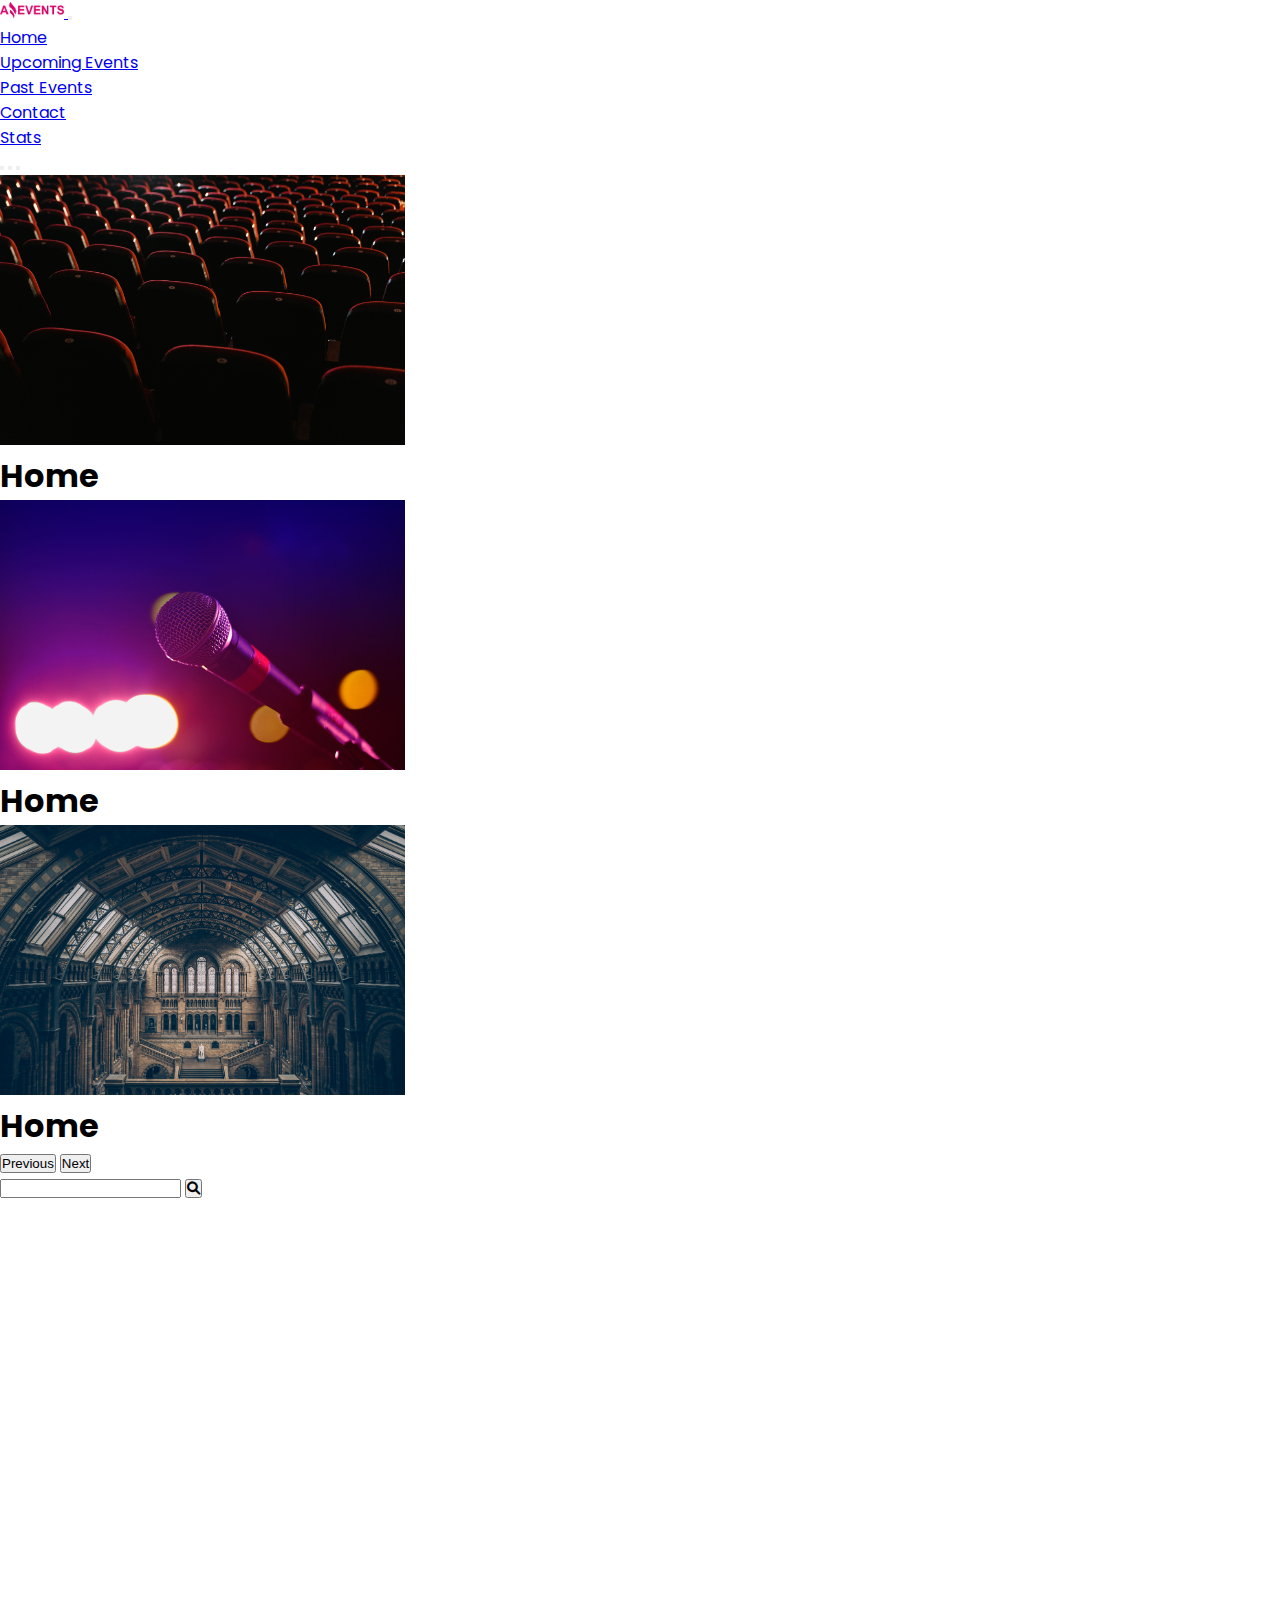
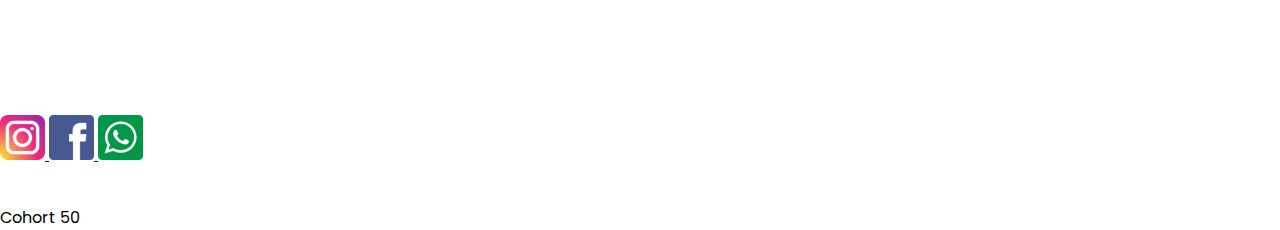
<file: index.html>
<!DOCTYPE html>
<html lang="en">

<head>
  <meta charset="UTF-8">
  <meta name="viewport" content="width=device-width, initial-scale=1.0">
  <link rel="preconnect" href="https://fonts.googleapis.com">
  <link rel="preconnect" href="https://fonts.gstatic.com" crossorigin>
  <link href="https://fonts.googleapis.com/css2?family=Poppins:wght@400;500;700&display=swap" rel="stylesheet">
  <link href="https://cdnjs.cloudflare.com/ajax/libs/font-awesome/6.0.0-beta3/css/all.min.css" rel="stylesheet">
  <link href="https://cdn.jsdelivr.net/npm/bootstrap@5.3.1/dist/css/bootstrap.min.css" rel="stylesheet"
    integrity="sha384-4bw+/aepP/YC94hEpVNVgiZdgIC5+VKNBQNGCHeKRQN+PtmoHDEXuppvnDJzQIu9" crossorigin="anonymous">
  <link rel="stylesheet" href="./assets/styles/styles.css">
  <title>Amazing brand</title>
</head>

<body>
  <nav class="navbar navbar-expand-lg bg-body-tertiary">
    <div class="container-fluid">
      <a class="navbar-brand" href="#">
        <img src="./assets/images/amazing_brand.png" alt="Amazing Brand Logo" class="logo">
      </a>
      <button class="navbar-toggler" type="button" data-bs-toggle="collapse" data-bs-target="#navbarSupportedContent"
        aria-controls="navbarSupportedContent" aria-expanded="false" aria-label="Toggle navigation">
        <span class="navbar-toggler-icon"></span>
      </button>

      <div class="collapse navbar-collapse" id="navbarSupportedContent">
        <ul class="navbar-nav me-auto mb-2 mb-lg-0">
          <li class="nav-item">
            <a class="nav-link active" aria-current="page" href="#">Home</a>
          </li>
          <li class="nav-item">
            <a class="nav-link" href="./assets/pages/upcoming.html">Upcoming Events</a>
          </li>
          <li class="nav-item">
            <a class="nav-link" href="./assets/pages/pastevents.html">
              Past Events
            </a>
          </li>
          <li class="nav-item">
            <a class="nav-link" href="./assets/pages/contact.html">Contact</a>
          </li>

          <li class="nav-item">
            <a class="nav-link" href="./assets/pages/stats.html">Stats</a>
          </li>
        </ul>
      </div>

    </div>
  </nav>

  <header>
    <div id="carouselExampleIndicators" class="carousel slide">

      <div class="carousel-indicators">
        <button type="button" data-bs-target="#carouselExampleIndicators" data-bs-slide-to="0" class="active"
          aria-current="true" aria-label="Slide 1"></button>
        <button type="button" data-bs-target="#carouselExampleIndicators" data-bs-slide-to="1"
          aria-label="Slide 2"></button>
        <button type="button" data-bs-target="#carouselExampleIndicators" data-bs-slide-to="2"
          aria-label="Slide 3"></button>
      </div>
      <div class="carousel-inner">

        <div class="carousel-item active">
          <img src="./assets/images/optional_banner_2.jpg" class="d-block w-100" alt="...">
          <div class="carousel-caption d-block">
            <h1>Home</h1>

          </div>

        </div>
        <div class="carousel-item">
          <img src="./assets/images/optional_banner_5.jpg" class="d-block w-100" alt="...">
          <div class="carousel-caption d-block">
            <h1>Home</h1>

          </div>
        </div>
        <div class="carousel-item">
          <img src="./assets/images/optional_banner_3.jpg" class="d-block w-100" alt="...">
          <div class="carousel-caption d-block">
            <h1>Home</h1>

          </div>
        </div>
      </div>

      <button class="carousel-control-prev" type="button" data-bs-target="#carouselExampleIndicators"
        data-bs-slide="prev">
        <span class="carousel-control-prev-icon" aria-hidden="true"></span>
        <span class="visually-hidden">Previous</span>
      </button>
      <button class="carousel-control-next" type="button" data-bs-target="#carouselExampleIndicators"
        data-bs-slide="next">
        <span class="carousel-control-next-icon" aria-hidden="true"></span>
        <span class="visually-hidden">Next</span>
      </button>
    </div>
  </header>

  <main>
    <nav class="navbar bg-body-tertiary">
      <form class="container-fluid nav-forms" id="form">
        <!-- CHECKBOX CONTAINER -->
        <div class="d-flex flex-wrap gap-4 checkbox-form" id="checkBoxes-container">
        </div>

        <div>
          <input type="text" id="input-busqueda">
          <button class="btn btn-primary" id="button-busqueda">
            <i class="fas fa-search"></i> <!-- El ícono de lupa -->
          </button>
        </div>
        
      </form>
    </nav>
    <!-- d-flex flex-wrap justify-content-center align-items-center grid gap-4 sections -->
    <div class="d-flex flex-wrap justify-content-center grid gap-5 mt-5" id="homeCards">

      
    </div>
  </main>

  <footer class="d-flex  container-fluid justify-content-space-around align-items-center">
    <nav class="nav d-flex flex-wrap container-fluid justify-content-space-around">
      <div class="d-flex gap-3 align-items-center">
        <a href="#">
          <img class="social-media-img" src="./assets/images/instagram.png" alt="">
        </a>
        <a class="" href="#">
          <img class="social-media-img" src="./assets/images/facebook.png" alt="">
        </a>
        <a class="" href="#">
          <img class="social-media-img" src="./assets/images/whatsapp.png" alt="">
        </a>
      </div>
    </nav>

    <div>
      <p class="cohort-50"> Cohort 50</p>
    </div>
  </footer>
  <script type="module" src="./assets/scripts/index.js"></script>
  <script src="https://cdn.jsdelivr.net/npm/bootstrap@5.3.1/dist/js/bootstrap.bundle.min.js"
    integrity="sha384-HwwvtgBNo3bZJJLYd8oVXjrBZt8cqVSpeBNS5n7C8IVInixGAoxmnlMuBnhbgrkm"
    crossorigin="anonymous"></script>
</body>

</html>
</file>
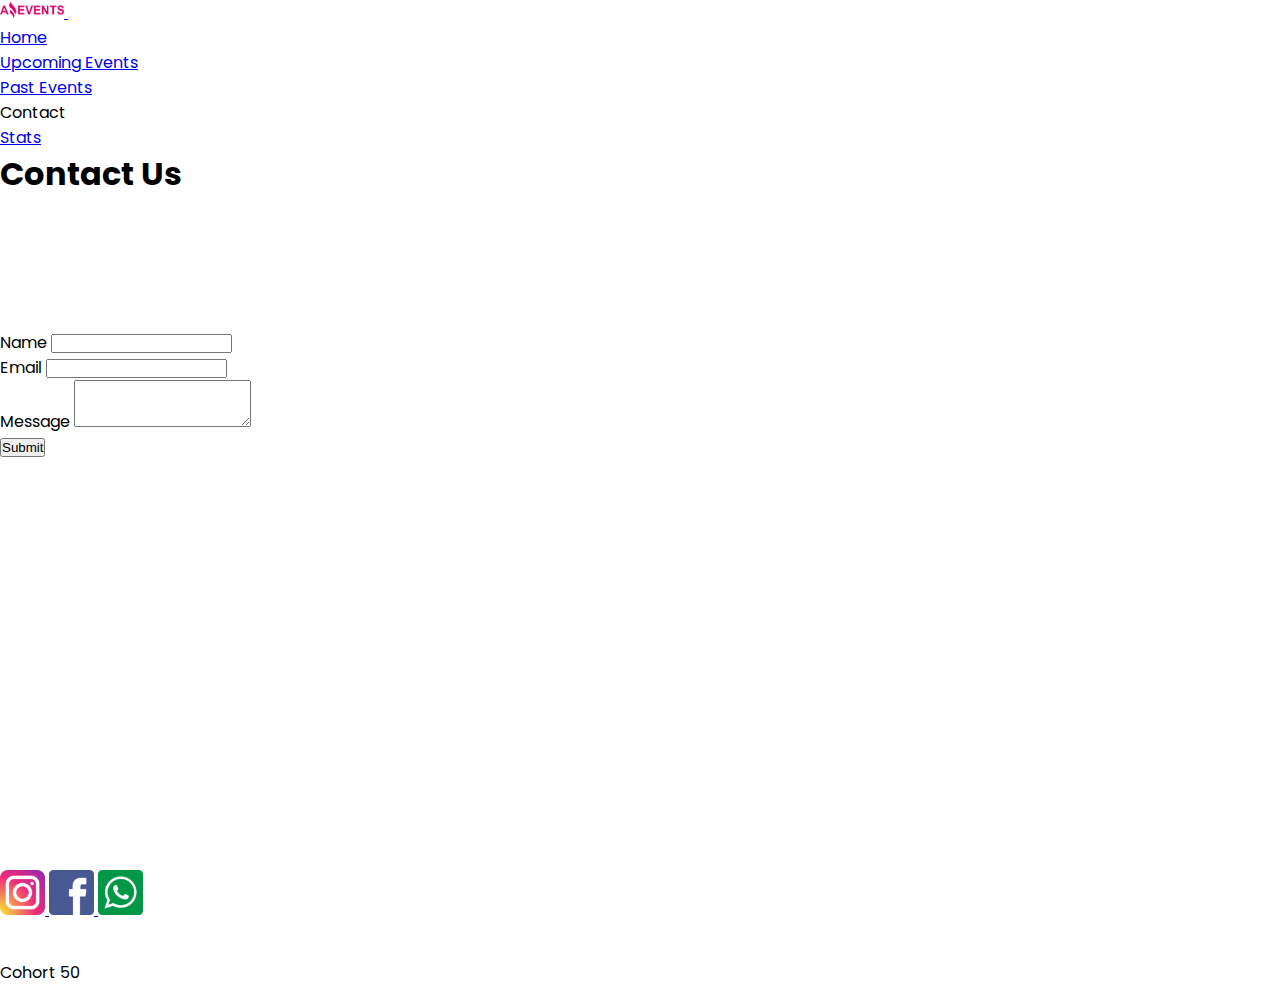
<file: assets/pages/contact.html>
<!DOCTYPE html>
<html lang="en">
<head>
  <meta charset="UTF-8">
  <meta name="viewport" content="width=device-width, initial-scale=1.0">
  <link rel="preconnect" href="https://fonts.googleapis.com">
    <link rel="preconnect" href="https://fonts.gstatic.com" crossorigin>
    <link href="https://fonts.googleapis.com/css2?family=Poppins:wght@400;500;700&display=swap" rel="stylesheet">
    <link href="https://cdnjs.cloudflare.com/ajax/libs/font-awesome/6.0.0-beta3/css/all.min.css" rel="stylesheet">
    <link
      href="https://cdn.jsdelivr.net/npm/bootstrap@5.3.1/dist/css/bootstrap.min.css"
      rel="stylesheet"
      integrity="sha384-4bw+/aepP/YC94hEpVNVgiZdgIC5+VKNBQNGCHeKRQN+PtmoHDEXuppvnDJzQIu9"
      crossorigin="anonymous"
    >
    <link rel="stylesheet" href="../styles/styles.css" >
    <title>Amazing brand</title>
</head>
<body>
  <nav class="navbar navbar-expand-lg bg-body-tertiary">
    <div class="container-fluid">
      <a class="navbar-brand" href="#">
        <img
          src="../images/amazing_brand.png"
          alt="Amazing Brand Logo"
          class="logo"
        >
      </a>
      <button
        class="navbar-toggler"
        type="button"
        data-bs-toggle="collapse"
        data-bs-target="#navbarSupportedContent"
        aria-controls="navbarSupportedContent"
        aria-expanded="false"
        aria-label="Toggle navigation"
      >
        <span class="navbar-toggler-icon"></span>
      </button>
      
        <div class="collapse navbar-collapse" id="navbarSupportedContent">
          <ul class="navbar-nav me-auto mb-2 mb-lg-0">
            <li class="nav-item">
              <a class="nav-link " href="/index.html">Home</a>
            </li>
            <li class="nav-item">
              <a class="nav-link " href="./upcoming.html" >Upcoming Events</a>
            </li>
            <li class="nav-item">
              <a class="nav-link" href="./pastevents.html" >Past Events</a>
            </li>
            <li class="nav-item">
              <a class="nav-link active" aria-current="page">Contact</a>
            </li>
            <li class="nav-item">
              <a class="nav-link" href="./stats.html">Stats</a>
            </li>
          </ul>
      </div>
      
    </div>
  </nav>

  <header class="d-flex justify-content-center">
    <h1>Contact Us</h1>
  </header>

  <main>
    
      <form class="container-fluid col-sm-12 col-md-8 col-lg-5">
        <div class="mb-3">
          <label for="name">Name</label>
          <input type="text" id="name" class="form-control">
        </div>
        <div class="mb-3">
          <label for="exampleInputEmail1" class="form-label">Email</label>
          <input type="email" class="form-control" id="exampleInputEmail1">
        </div>
        <div class="mb-3">
          <label for="exampleFormControlTextarea1" class="form-label">Message</label>
          <textarea class="form-control" id="exampleFormControlTextarea1" rows="3"></textarea>
        </div>
        
        <div class="d-flex justify-content-end">
          <button type="submit" class="btn btn-primary">Submit</button>
        </div>
        
      </form>
    
      
    
    
  </main>
  <footer class="d-flex  container-fluid justify-content-space-around align-items-center">
    <nav class="nav d-flex flex-wrap container-fluid justify-content-space-around">
      <div class="d-flex gap-3 align-items-center">
        <a href="#">
          <img class="social-media-img" src="../images/instagram.png" alt="">
        </a>
        <a class="" href="#">
          <img class="social-media-img" src="../images/facebook.png" alt="">
        </a>
        <a class="" href="#">
          <img class="social-media-img" src="../images/whatsapp.png" alt="">
        </a>
      </div>
    </nav>

    <div>
      <p class="cohort-50"> Cohort 50</p>
    </div>
  </footer>
  <script
    src="https://cdn.jsdelivr.net/npm/bootstrap@5.3.1/dist/js/bootstrap.bundle.min.js"
    integrity="sha384-HwwvtgBNo3bZJJLYd8oVXjrBZt8cqVSpeBNS5n7C8IVInixGAoxmnlMuBnhbgrkm"
    crossorigin="anonymous"
  ></script>
  
</body>
</html>
</file>
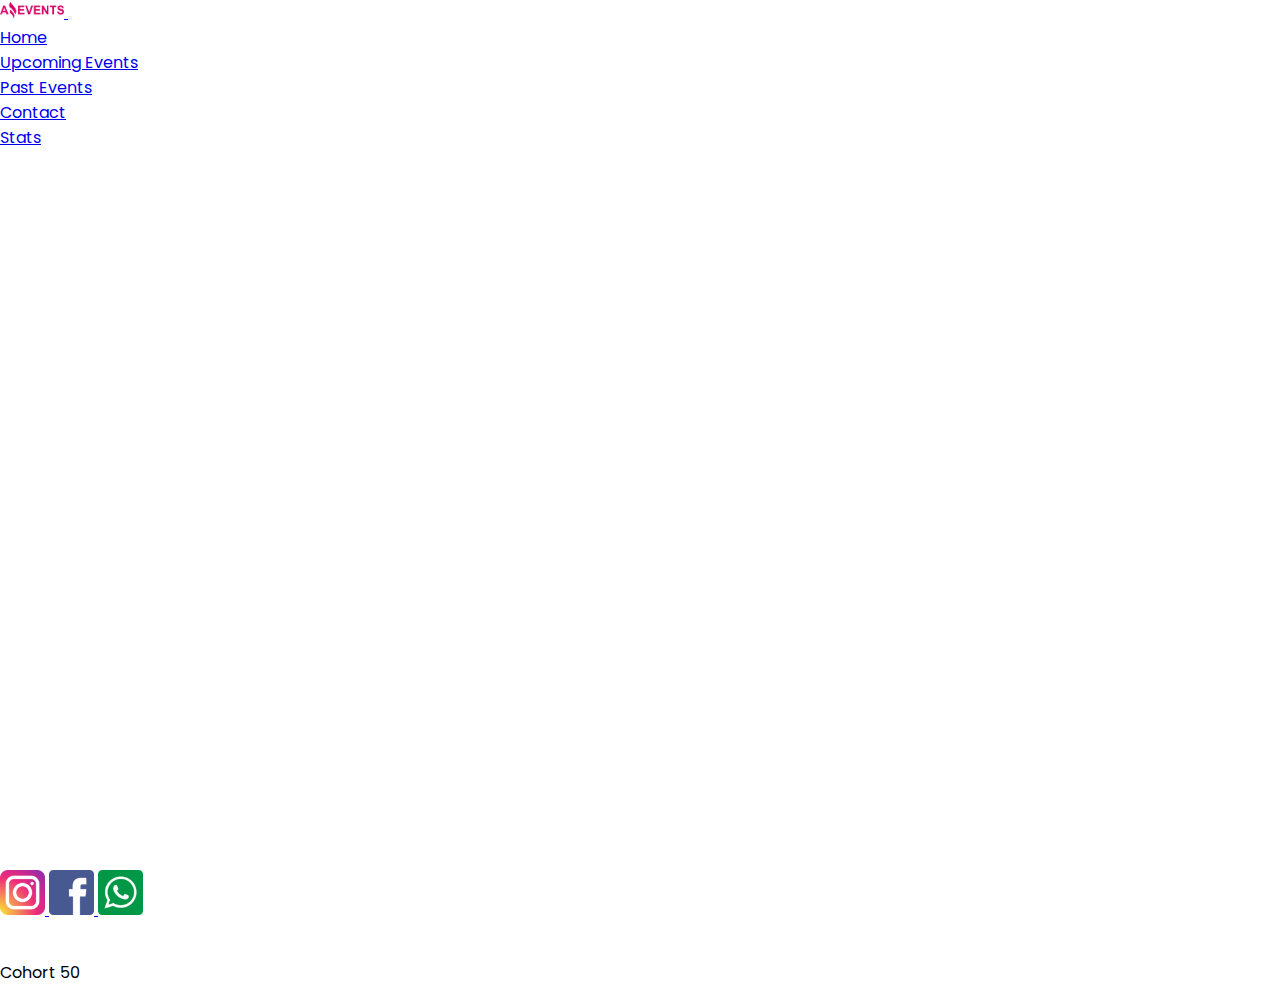
<file: assets/pages/details.html>
<!DOCTYPE html>
<html lang="en">
<head>
  <meta charset="UTF-8">
  <meta name="viewport" content="width=device-width, initial-scale=1.0">
  <link rel="preconnect" href="https://fonts.googleapis.com">
    <link rel="preconnect" href="https://fonts.gstatic.com" crossorigin>
    <link href="https://fonts.googleapis.com/css2?family=Poppins:wght@400;500;700&display=swap" rel="stylesheet">
    <link href="https://cdnjs.cloudflare.com/ajax/libs/font-awesome/6.0.0-beta3/css/all.min.css" rel="stylesheet">
    <link
      href="https://cdn.jsdelivr.net/npm/bootstrap@5.3.1/dist/css/bootstrap.min.css"
      rel="stylesheet"
      integrity="sha384-4bw+/aepP/YC94hEpVNVgiZdgIC5+VKNBQNGCHeKRQN+PtmoHDEXuppvnDJzQIu9"
      crossorigin="anonymous"
    />
    <link rel="stylesheet" href="../styles/styles.css">
    <title>Amazing brand</title>
</head>
<body>

  <nav class="navbar navbar-expand-lg bg-body-tertiary">
    <div class="container-fluid">
      <a class="navbar-brand" href="#">
        <img
          src="../images/amazing_brand.png"
          alt="Amazing Brand Logo"
          class="logo"
        />
      </a>
      <button
        class="navbar-toggler"
        type="button"
        data-bs-toggle="collapse"
        data-bs-target="#navbarSupportedContent"
        aria-controls="navbarSupportedContent"
        aria-expanded="false"
        aria-label="Toggle navigation"
      >
        <span class="navbar-toggler-icon"></span>
      </button>
      
        <div class="collapse navbar-collapse" id="navbarSupportedContent">
          <ul class="navbar-nav me-auto mb-2 mb-lg-0">
            <li class="nav-item">
              <a class="nav-link " href="/index.html">Home</a>
            </li>
            <li class="nav-item">
              <a class="nav-link " href="./upcoming.html" >Upcoming Events</a>
            </li>
            <li class="nav-item">
              <a class="nav-link" href="./pastevents.html" >Past Events</a>
            </li>
            <li class="nav-item">
              <a class="nav-link" href="./contact.html">Contact</a>
            </li>
            <li class="nav-item">
              <a class="nav-link"  href="./stats.html">Stats</a>
            </li>
          </ul>
      </div>
      
    </div>
  </nav>


  <main class="details-main">

    <div id="tarjeta-details">

      

    </div>
    

  </main>

  <footer class="d-flex  container-fluid justify-content-space-around align-items-center">
    <nav class="nav d-flex flex-wrap container-fluid justify-content-space-around">
      <div class="d-flex gap-3 align-items-center">
        <a href="#">
          <img class="social-media-img" src="../images/instagram.png" alt="">
        </a>
        <a class="" href="#">
          <img class="social-media-img" src="../images/facebook.png" alt="">
        </a>
        <a class="" href="#">
          <img class="social-media-img" src="../images/whatsapp.png" alt="">
        </a>
      </div>
    </nav>

    <div>
      <p class="cohort-50"> Cohort 50</p>
    </div>
  </footer>

  <script
    src="https://cdn.jsdelivr.net/npm/bootstrap@5.3.1/dist/js/bootstrap.bundle.min.js"
    integrity="sha384-HwwvtgBNo3bZJJLYd8oVXjrBZt8cqVSpeBNS5n7C8IVInixGAoxmnlMuBnhbgrkm"
    crossorigin="anonymous"
  ></script>
  <script src="../scripts/details.js"></script>
</body>
</html>
</file>
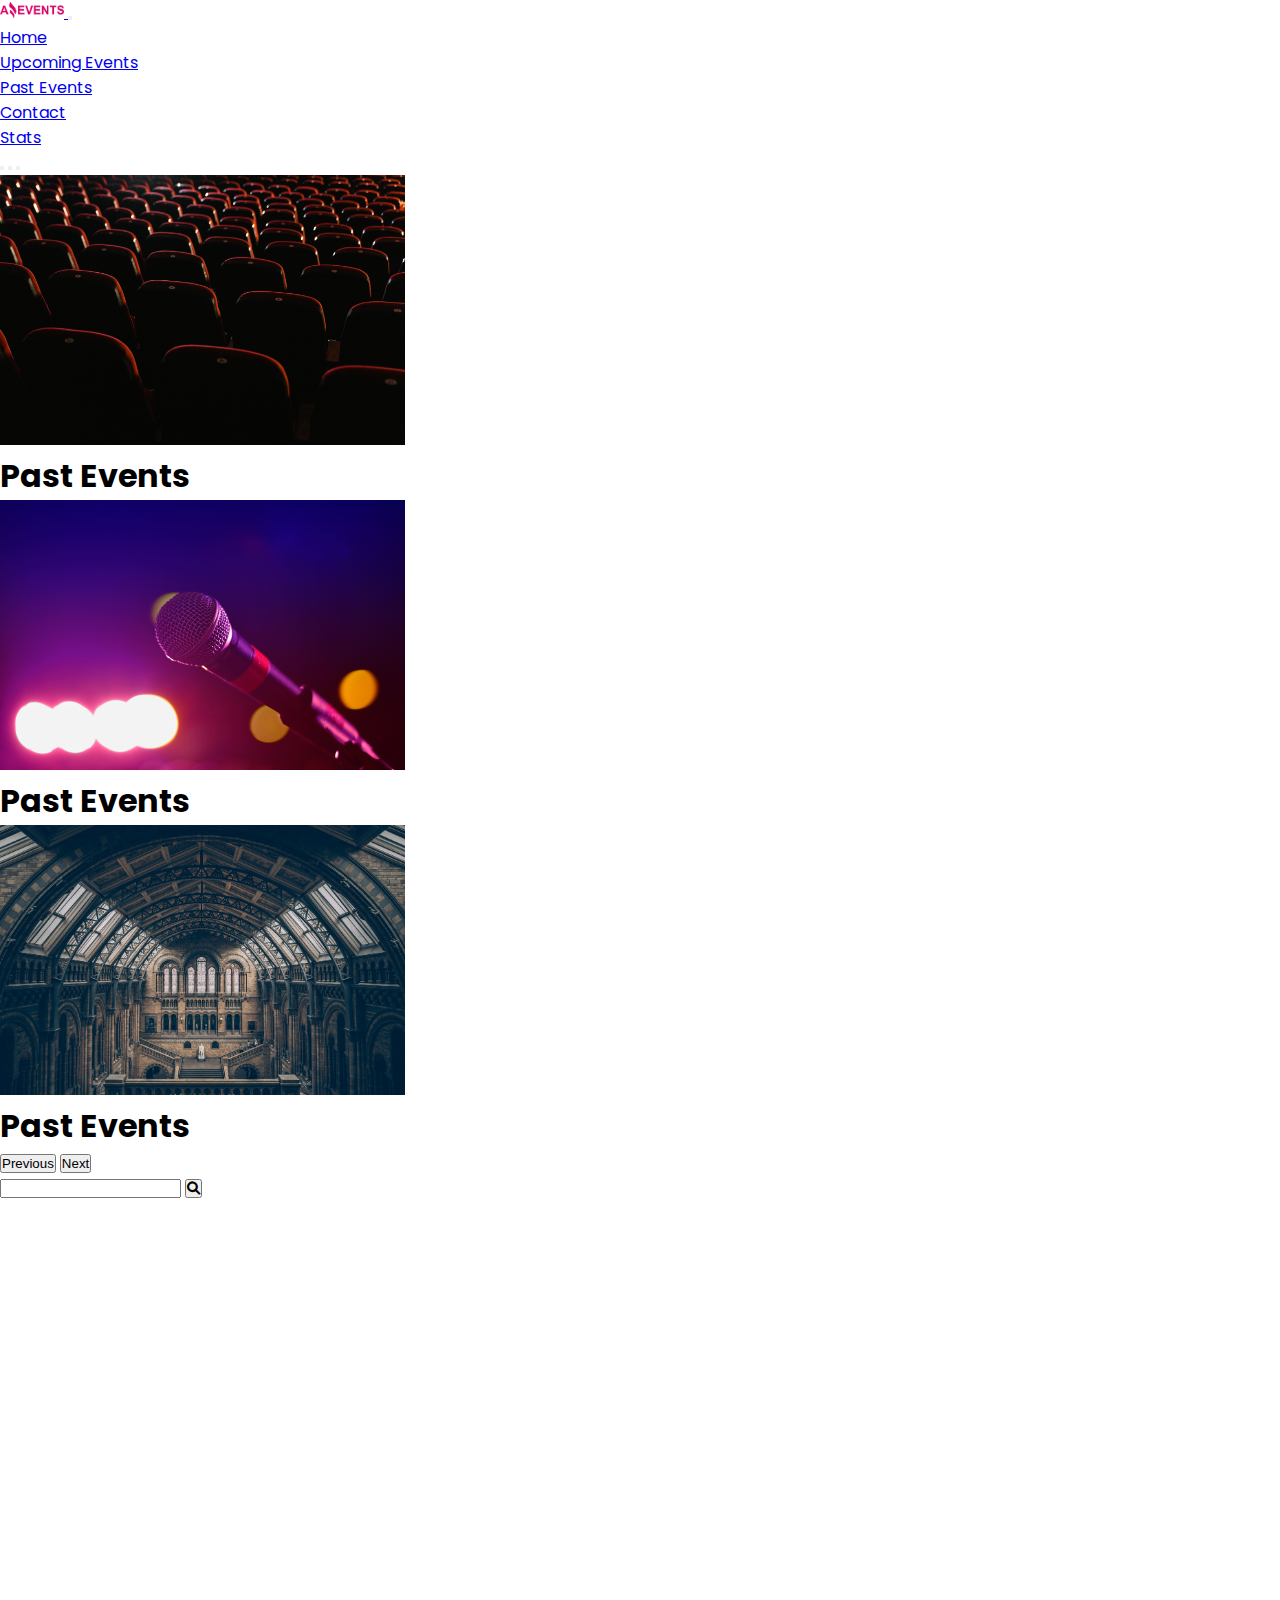
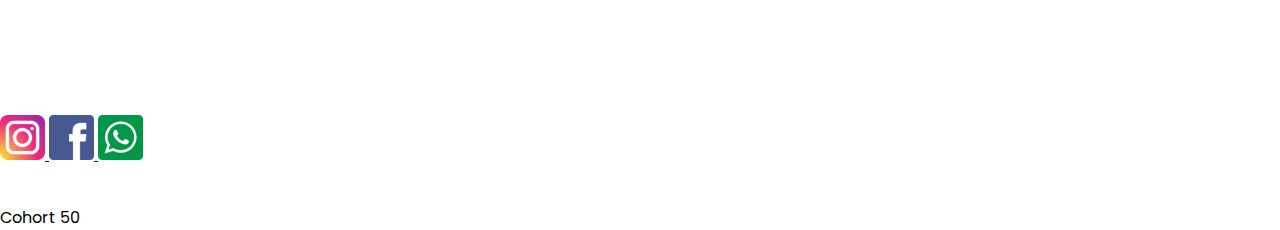
<file: assets/pages/pastevents.html>
<!DOCTYPE html>
<html lang="en">
  <head>
    <meta charset="UTF-8">
    <meta name="viewport" content="width=device-width, initial-scale=1.0">
    <link rel="preconnect" href="https://fonts.googleapis.com">
    <link rel="preconnect" href="https://fonts.gstatic.com" crossorigin>
    <link href="https://fonts.googleapis.com/css2?family=Poppins:wght@400;500;700&display=swap" rel="stylesheet">
    <link href="https://cdnjs.cloudflare.com/ajax/libs/font-awesome/6.0.0-beta3/css/all.min.css" rel="stylesheet">
    <link
      href="https://cdn.jsdelivr.net/npm/bootstrap@5.3.1/dist/css/bootstrap.min.css"
      rel="stylesheet"
      integrity="sha384-4bw+/aepP/YC94hEpVNVgiZdgIC5+VKNBQNGCHeKRQN+PtmoHDEXuppvnDJzQIu9"
      crossorigin="anonymous"
    >
    <link rel="stylesheet" href="../styles/styles.css">
    <title>Amazing brand</title>
  </head>

  <body>
    <nav class="navbar navbar-expand-lg bg-body-tertiary">
      <div class="container-fluid">
        <a class="navbar-brand" href="#">
          <img
            src="../images/amazing_brand.png"
            alt="Amazing Brand Logo"
            class="logo"
          >
        </a>
        <button
          class="navbar-toggler"
          type="button"
          data-bs-toggle="collapse"
          data-bs-target="#navbarSupportedContent"
          aria-controls="navbarSupportedContent"
          aria-expanded="false"
          aria-label="Toggle navigation"
        >
          <span class="navbar-toggler-icon"></span>
        </button>
        
          <div class="collapse navbar-collapse" id="navbarSupportedContent">
            <ul class="navbar-nav me-auto mb-2 mb-lg-0">
              <li class="nav-item">
                <a class="nav-link " href="/index.html">Home</a>
              </li>
              <li class="nav-item">
                <a class="nav-link " href="./upcoming.html" >Upcoming Events</a>
              </li>
              <li class="nav-item">
                <a class="nav-link active" href="./pastevents.html" aria-current="page" >Past Events</a>
              </li>
              <li class="nav-item">
                <a class="nav-link" href="./contact.html">Contact</a>
              </li>
              <li class="nav-item">
                <a class="nav-link" href="./stats.html">Stats</a>
              </li>
            </ul>
        </div>
        
      </div>
    </nav>

    <header>
      <div id="carouselExampleIndicators" class="carousel slide">
        
        <div class="carousel-indicators">  
          <button type="button" data-bs-target="#carouselExampleIndicators" data-bs-slide-to="0" class="active" aria-current="true" aria-label="Slide 1"></button>
          <button type="button" data-bs-target="#carouselExampleIndicators" data-bs-slide-to="1" aria-label="Slide 2"></button>
          <button type="button" data-bs-target="#carouselExampleIndicators" data-bs-slide-to="2" aria-label="Slide 3"></button>
        </div>
        <div class="carousel-inner">
          
          <div class="carousel-item active">
      
            <img src="../images/optional_banner_2.jpg" class="d-block w-100" alt="...">
            <div class="carousel-caption d-block">
              <h1>Past Events</h1>
            </div>
            
          </div>
          <div class="carousel-item">
            <img src="../images/optional_banner_5.jpg" class="d-block w-100" alt="...">
            <div class="carousel-caption d-block">
              <h1>Past Events</h1>
              
            </div>
          </div>
          <div class="carousel-item">
            <img src="../images/optional_banner_3.jpg" class="d-block w-100" alt="...">
            <div class="carousel-caption d-block">
              <h1>Past Events</h1>
            </div>
          </div>
        </div>

        <button class="carousel-control-prev" type="button" data-bs-target="#carouselExampleIndicators" data-bs-slide="prev">
          <span class="carousel-control-prev-icon" aria-hidden="true"></span>
          <span class="visually-hidden">Previous</span>
        </button>
        <button class="carousel-control-next" type="button" data-bs-target="#carouselExampleIndicators" data-bs-slide="next">
          <span class="carousel-control-next-icon" aria-hidden="true"></span>
          <span class="visually-hidden">Next</span>
        </button>
      </div> 
      </header>
    
    <main>
      
      <nav class="navbar bg-body-tertiary">
        
          <form class="container-fluid nav-forms" id="form">
            <!-- CHECKBOX CONTAINER -->
            <div class="d-flex flex-wrap gap-4 checkbox-form" id="checkBoxes-container">
            </div>
    
            <div>
              <input type="text" id="input-busqueda">
              <button class="btn btn-primary" id="button-busqueda">
                <i class="fas fa-search"></i> <!-- El ícono de lupa -->
              </button>
            </div>
            
          </form>
        
      </nav>
      <!-- d-flex flex-wrap justify-content-center align-items-center grid gap-4 sections -->
      <div class="d-flex flex-wrap justify-content-center grid gap-5 mt-5" id="pastCards">

        
      </div>
    </main>

    <footer class="d-flex  container-fluid justify-content-space-around align-items-center">
      <nav class="nav d-flex flex-wrap container-fluid justify-content-space-around">
        <div class="d-flex gap-3 align-items-center">
          <a href="#">
            <img class="social-media-img" src="../images/instagram.png" alt="">
          </a>
          <a class="" href="#">
            <img class="social-media-img" src="../images/facebook.png" alt="">
          </a>
          <a class="" href="#">
            <img class="social-media-img" src="../images/whatsapp.png" alt="">
          </a>
        </div>
      </nav>

      <div>
        <p class="cohort-50"> Cohort 50</p>
      </div>
    </footer>
    <script
      src="https://cdn.jsdelivr.net/npm/bootstrap@5.3.1/dist/js/bootstrap.bundle.min.js"
      integrity="sha384-HwwvtgBNo3bZJJLYd8oVXjrBZt8cqVSpeBNS5n7C8IVInixGAoxmnlMuBnhbgrkm"
      crossorigin="anonymous"
    ></script>
    <script type="module" src="../scripts/pastEvents.js"></script>
  </body>
</html>
</file>
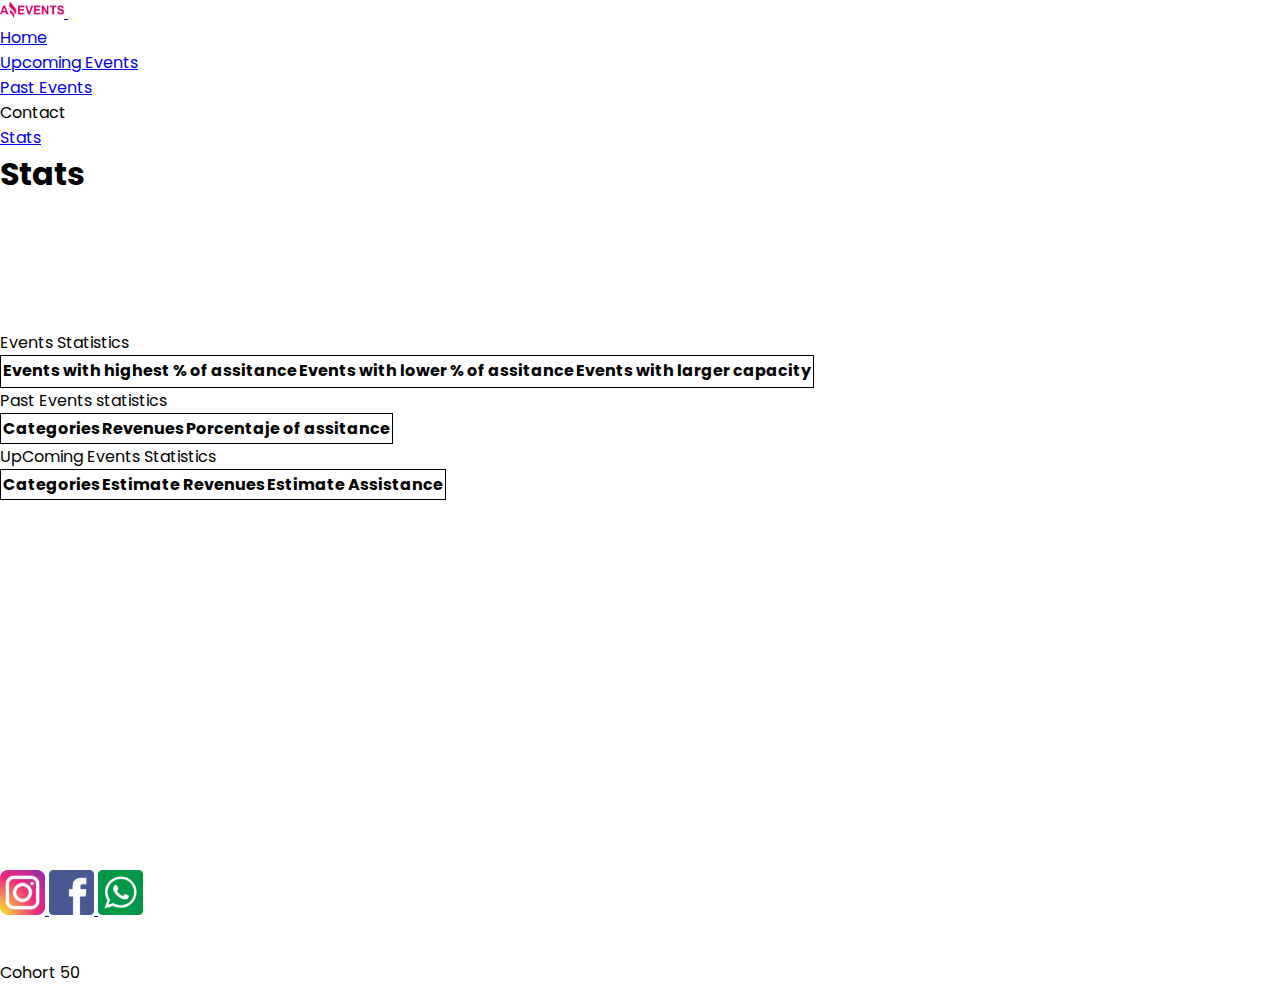
<file: assets/pages/stats.html>
<!DOCTYPE html>
<html lang="en">

<head>
  <meta charset="UTF-8">
  <meta name="viewport" content="width=device-width, initial-scale=1.0">
  <link rel="preconnect" href="https://fonts.googleapis.com">
  <link rel="preconnect" href="https://fonts.gstatic.com" crossorigin>
  <link href="https://fonts.googleapis.com/css2?family=Poppins:wght@400;500;700&display=swap" rel="stylesheet">
  <link href="https://cdnjs.cloudflare.com/ajax/libs/font-awesome/6.0.0-beta3/css/all.min.css" rel="stylesheet">
  <link href="https://cdn.jsdelivr.net/npm/bootstrap@5.3.1/dist/css/bootstrap.min.css" rel="stylesheet"
    integrity="sha384-4bw+/aepP/YC94hEpVNVgiZdgIC5+VKNBQNGCHeKRQN+PtmoHDEXuppvnDJzQIu9" crossorigin="anonymous">
  <link rel="stylesheet" href="../styles/styles.css">
  <title>Amazing brand</title>
</head>

<body>
  <nav class="navbar navbar-expand-lg bg-body-tertiary">
    <div class="container-fluid">
      <a class="navbar-brand" href="#">
        <img src="../images/amazing_brand.png" alt="Amazing Brand Logo" class="logo">
      </a>
      <button class="navbar-toggler" type="button" data-bs-toggle="collapse" data-bs-target="#navbarSupportedContent"
        aria-controls="navbarSupportedContent" aria-expanded="false" aria-label="Toggle navigation">
        <span class="navbar-toggler-icon"></span>
      </button>

      <div class="collapse navbar-collapse" id="navbarSupportedContent">
        <ul class="navbar-nav me-auto mb-2 mb-lg-0">
          <li class="nav-item">
            <a class="nav-link " href="/index.html">Home</a>
          </li>
          <li class="nav-item">
            <a class="nav-link " href="./upcoming.html">Upcoming Events</a>
          </li>
          <li class="nav-item">
            <a class="nav-link" href="./pastevents.html">Past Events</a>
          </li>
          <li class="nav-item">
            <a class="nav-link active" aria-current="page">Contact</a>
          </li>
          <li class="nav-item">
            <a class="nav-link" href="./stats.html">Stats</a>
          </li>
        </ul>
      </div>

    </div>
  </nav>
  <header class="d-flex justify-content-center align-items-center">
    <h1>Stats</h1>
  </header>
  <main>
    <div class="table-responsive container-fluid col-sm-12 col-md-8 col-lg-5">
      <table class="table table-bordered mt-0">
        <p>Events Statistics</p>
        <thead>
          <tr>
            <th>Events with highest % of assitance</th>
            <th>Events with lower % of assitance</th>
            <th>Events with larger capacity</th>
          </tr>
        </thead>

        <tbody>
          <tr id="container-first-table">
           
          </tr>

        </tbody>

      </table>


      <table class="table table-bordered mt-0">
        <p>Past Events statistics</p>
        <thead>
          <tr>
            <th>Categories</th>
            <th>Revenues</th>
            <th>Porcentaje of assitance</th>
          </tr>
        </thead>
        <tbody id="secondTable-body" >
          

        </tbody>
      </table>

      <table class="table table-bordered mt-0">
        <p>UpComing Events Statistics</p>
        <thead>
          <tr>
            <th>Categories</th>
            <th>Estimate Revenues</th>
            <th>Estimate Assistance</th>
          </tr>

        </thead>
        <tbody id="thirdTable-body">
         
        </tbody>
      </table>
    </div>
  </main>
  <footer class="d-flex  container-fluid justify-content-space-around align-items-center">
    <nav class="nav d-flex flex-wrap container-fluid justify-content-space-around">
      <div class="d-flex gap-3 align-items-center">
        <a href="#">
          <img class="social-media-img" src="../images/instagram.png" alt="">
        </a>
        <a class="" href="#">
          <img class="social-media-img" src="../images/facebook.png" alt="">
        </a>
        <a class="" href="#">
          <img class="social-media-img" src="../images/whatsapp.png" alt="">
        </a>
      </div>
    </nav>

    <div>
      <p class="cohort-50"> Cohort 50</p>
    </div>
  </footer>
  <script type="module" src="../scripts/stats.js"></script>
  <script src="https://cdn.jsdelivr.net/npm/bootstrap@5.3.1/dist/js/bootstrap.bundle.min.js"
    integrity="sha384-HwwvtgBNo3bZJJLYd8oVXjrBZt8cqVSpeBNS5n7C8IVInixGAoxmnlMuBnhbgrkm"
    crossorigin="anonymous"></script>
</body>

</html>
</file>
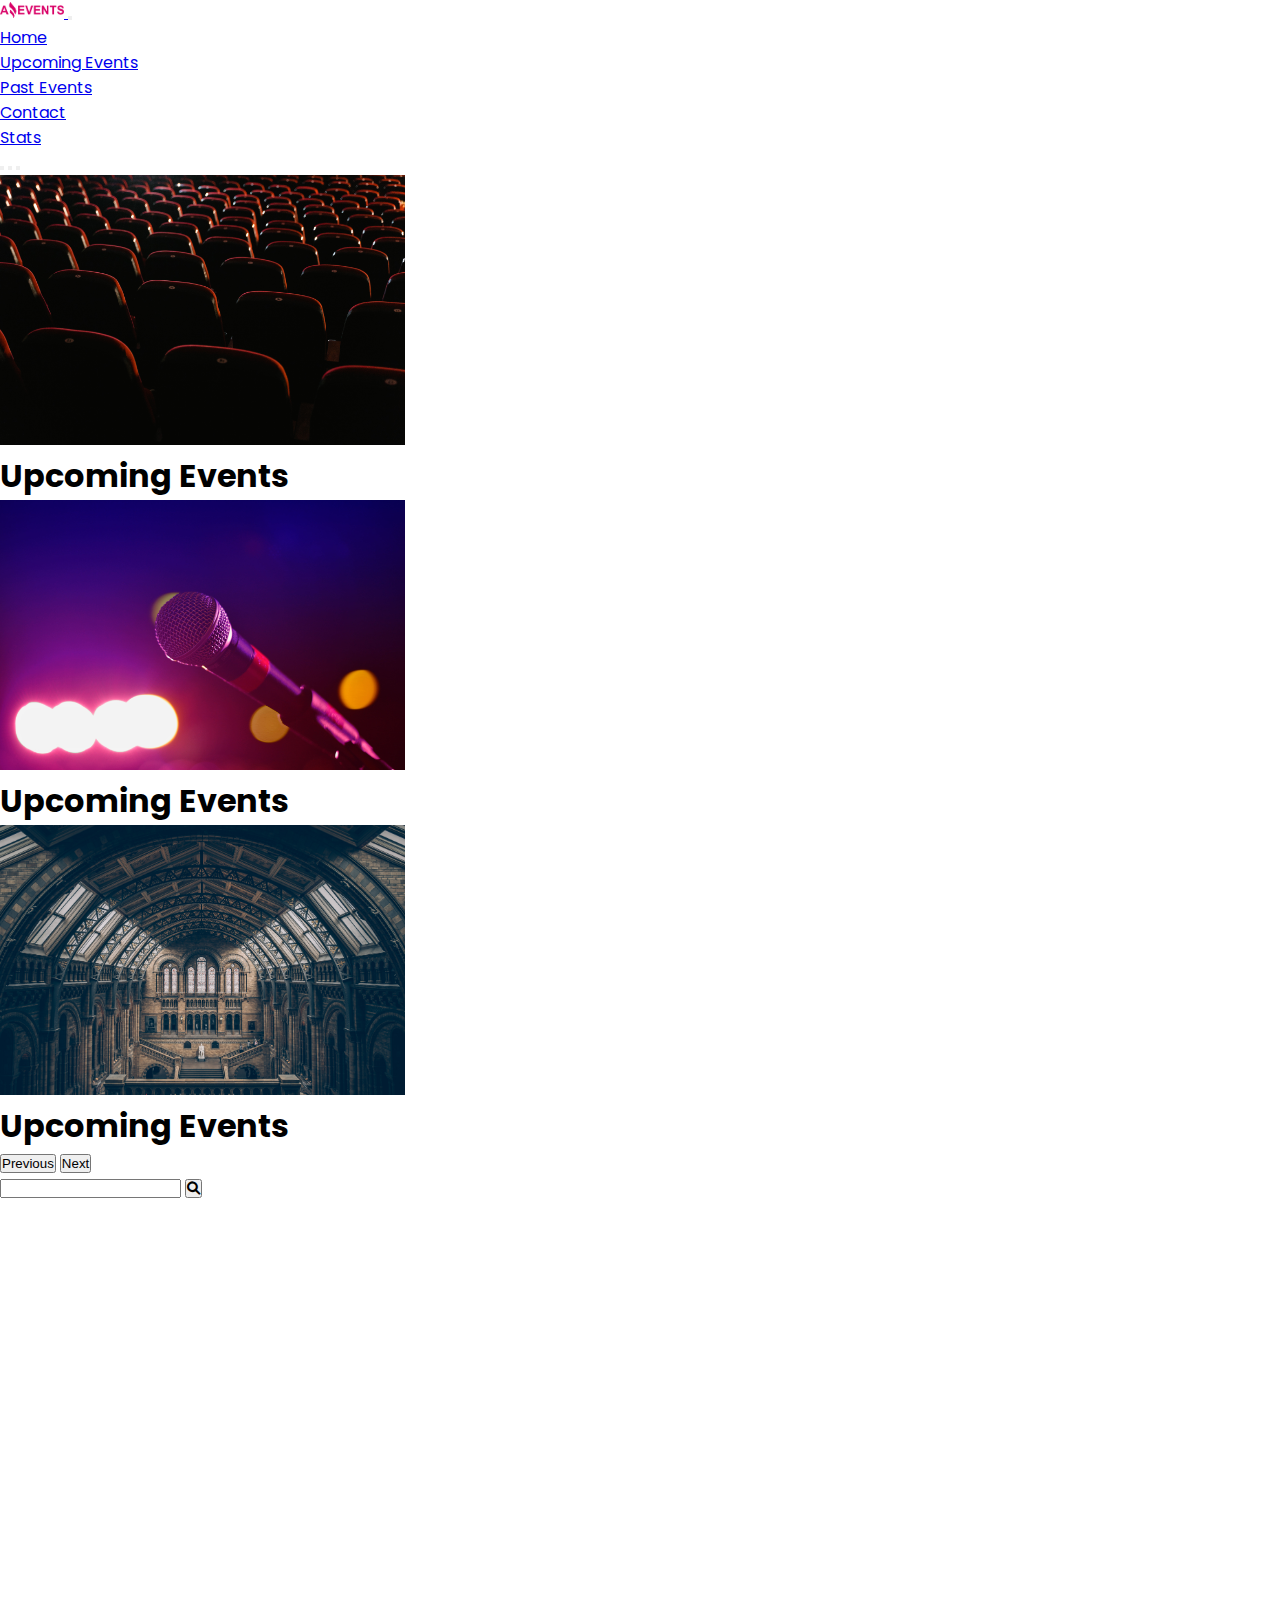
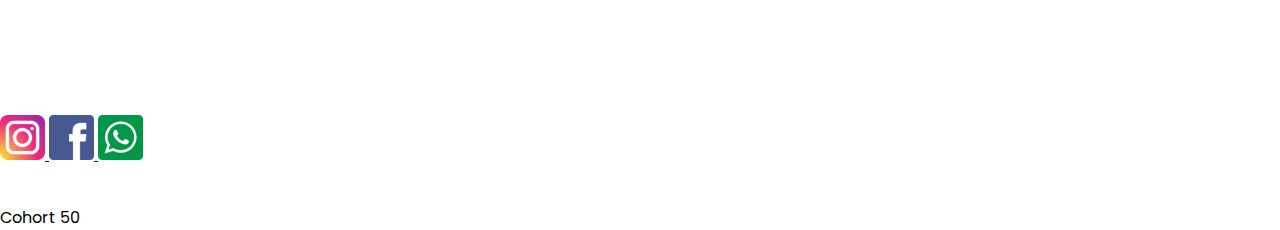
<file: assets/pages/upcoming.html>
<!DOCTYPE html>
<html lang="en">
  <head>
    <meta charset="UTF-8">
    <meta name="viewport" content="width=device-width, initial-scale=1.0">
    <link rel="preconnect" href="https://fonts.googleapis.com">
    <link rel="preconnect" href="https://fonts.gstatic.com" crossorigin>
    <link href="https://fonts.googleapis.com/css2?family=Poppins:wght@400;500;700&display=swap" rel="stylesheet">
    <link href="https://cdnjs.cloudflare.com/ajax/libs/font-awesome/6.0.0-beta3/css/all.min.css" rel="stylesheet">
    <link
      href="https://cdn.jsdelivr.net/npm/bootstrap@5.3.1/dist/css/bootstrap.min.css"
      rel="stylesheet"
      integrity="sha384-4bw+/aepP/YC94hEpVNVgiZdgIC5+VKNBQNGCHeKRQN+PtmoHDEXuppvnDJzQIu9"
      crossorigin="anonymous"
    >
    <link rel="stylesheet" href="../styles/styles.css">
    <title>Amazing brand</title>
  </head>

  <body>
    <nav class="navbar navbar-expand-lg bg-body-tertiary">
      <div class="container-fluid">
        <a class="navbar-brand" href="#">
          <img
            src="../images/amazing_brand.png"
            alt="Amazing Brand Logo"
            class="logo"
          >
        </a>
        <button
          class="navbar-toggler"
          type="button"
          data-bs-toggle="collapse"
          data-bs-target="#navbarSupportedContent"
          aria-controls="navbarSupportedContent"
          aria-expanded="false"
          aria-label="Toggle navigation"
        >
          <span class="navbar-toggler-icon"></span>
        </button>
        
          <div class="collapse navbar-collapse" id="navbarSupportedContent">
            <ul class="navbar-nav me-auto mb-2 mb-lg-0">
              <li class="nav-item">
                <a class="nav-link" href="/index.html">Home</a>
              </li>
              <li class="nav-item">
                <a class="nav-link active" href="#" aria-current="page">Upcoming Events</a>
              </li>
              <li class="nav-item">
                <a class="nav-link" href="./pastevents.html" >Past Events</a>
              </li>
              <li class="nav-item">
                <a class="nav-link" href="/assets/pages/contact.html">Contact</a>
              </li>
              <li class="nav-item">
                <a class="nav-link" href="./stats.html">Stats</a>
              </li>
            </ul>
        </div>
        
      </div>
    </nav>

    <header>
      <div id="carouselExampleIndicators" class="carousel slide">
        
        <div class="carousel-indicators">  
          <button type="button" data-bs-target="#carouselExampleIndicators" data-bs-slide-to="0" class="active" aria-current="true" aria-label="Slide 1"></button>
          <button type="button" data-bs-target="#carouselExampleIndicators" data-bs-slide-to="1" aria-label="Slide 2"></button>
          <button type="button" data-bs-target="#carouselExampleIndicators" data-bs-slide-to="2" aria-label="Slide 3"></button>
        </div>
        <div class="carousel-inner">
          
          <div class="carousel-item active">
            <img src="../images/optional_banner_2.jpg" class="d-block w-100" alt="...">
            <div class="carousel-caption d-block">
              <h1>Upcoming Events</h1>
            </div>
            
          </div>
          <div class="carousel-item">
            <img src="../images/optional_banner_5.jpg" class="d-block w-100" alt="...">
            <div class="carousel-caption d-block">
              <h1>Upcoming Events</h1>
              
            </div>
          </div>
          <div class="carousel-item">
            <img src="../images/optional_banner_3.jpg" class="d-block w-100" alt="...">
            <div class="carousel-caption d-block">
              <h1>Upcoming Events</h1>
            </div>
          </div>
        </div>

        <button class="carousel-control-prev" type="button" data-bs-target="#carouselExampleIndicators" data-bs-slide="prev">
          <span class="carousel-control-prev-icon" aria-hidden="true"></span>
          <span class="visually-hidden">Previous</span>
        </button>
        <button class="carousel-control-next" type="button" data-bs-target="#carouselExampleIndicators" data-bs-slide="next">
          <span class="carousel-control-next-icon" aria-hidden="true"></span>
          <span class="visually-hidden">Next</span>
        </button>
      </div>
      </header>
    
    <main>
      
      <nav class="navbar bg-body-tertiary">
        <div class="container-fluid nav-forms">
          <form class="container-fluid nav-forms" id="form">
            <!-- CHECKBOX CONTAINER -->
            <div class="d-flex flex-wrap gap-4 checkbox-form" id="checkBoxes-container">
            </div>
    
            <div>
              <input type="text" id="input-busqueda">
              <button class="btn btn-primary" id="button-busqueda">
                <i class="fas fa-search"></i> <!-- El ícono de lupa -->
              </button>
            </div>
            
          </form>
        </div>
      </nav>
      <!-- d-flex flex-wrap justify-content-center align-items-center grid gap-4 sections -->
      <div class="d-flex flex-wrap justify-content-center grid gap-5 mt-5" id="UpComingCards">

      </div>
     
    </main>

    <footer class="d-flex  container-fluid justify-content-space-around align-items-center">
      <nav class="nav d-flex flex-wrap container-fluid justify-content-space-around">
        <div class="d-flex gap-3 align-items-center">
          <a href="#">
            <img class="social-media-img" src="../images/instagram.png" alt="">
          </a>
          <a class="" href="#">
            <img class="social-media-img" src="../images/facebook.png" alt="">
          </a>
          <a class="" href="#">
            <img class="social-media-img" src="../images/whatsapp.png" alt="">
          </a>
        </div>
      </nav>

      <div>
        <p class="cohort-50"> Cohort 50</p>
      </div>
    </footer>
    <script
      src="https://cdn.jsdelivr.net/npm/bootstrap@5.3.1/dist/js/bootstrap.bundle.min.js"
      integrity="sha384-HwwvtgBNo3bZJJLYd8oVXjrBZt8cqVSpeBNS5n7C8IVInixGAoxmnlMuBnhbgrkm"
      crossorigin="anonymous">
    </script>
    <script type="module" src="../scripts/upcomingEvents.js"></script>
  </body>
</html>
</file>
<file: assets/styles/styles.css>
* { 
  margin: 0;
  padding: 0;
  box-sizing: border-box;
}

body {
  font-family: 'Poppins', sans-serif;
}

nav {
  min-height: 10vh;
}
header {
  min-height: 20vh;
}

header img {
  height: 30vh;
  object-fit: cover;
  object-position: center;
}

main { 
  min-height: 60vh;
}
.details-main {
  min-height: 80vh;
}
.logo { 
  width:4rem;
  object-fit: contain;
}

footer {
  min-height: 10vh;
}

.social-media-img {
  width: 5vh;
  
}

.description {
  font-size: 1rem;
}

.table-bordered { 
  border: solid 1px black;
}
</file>
